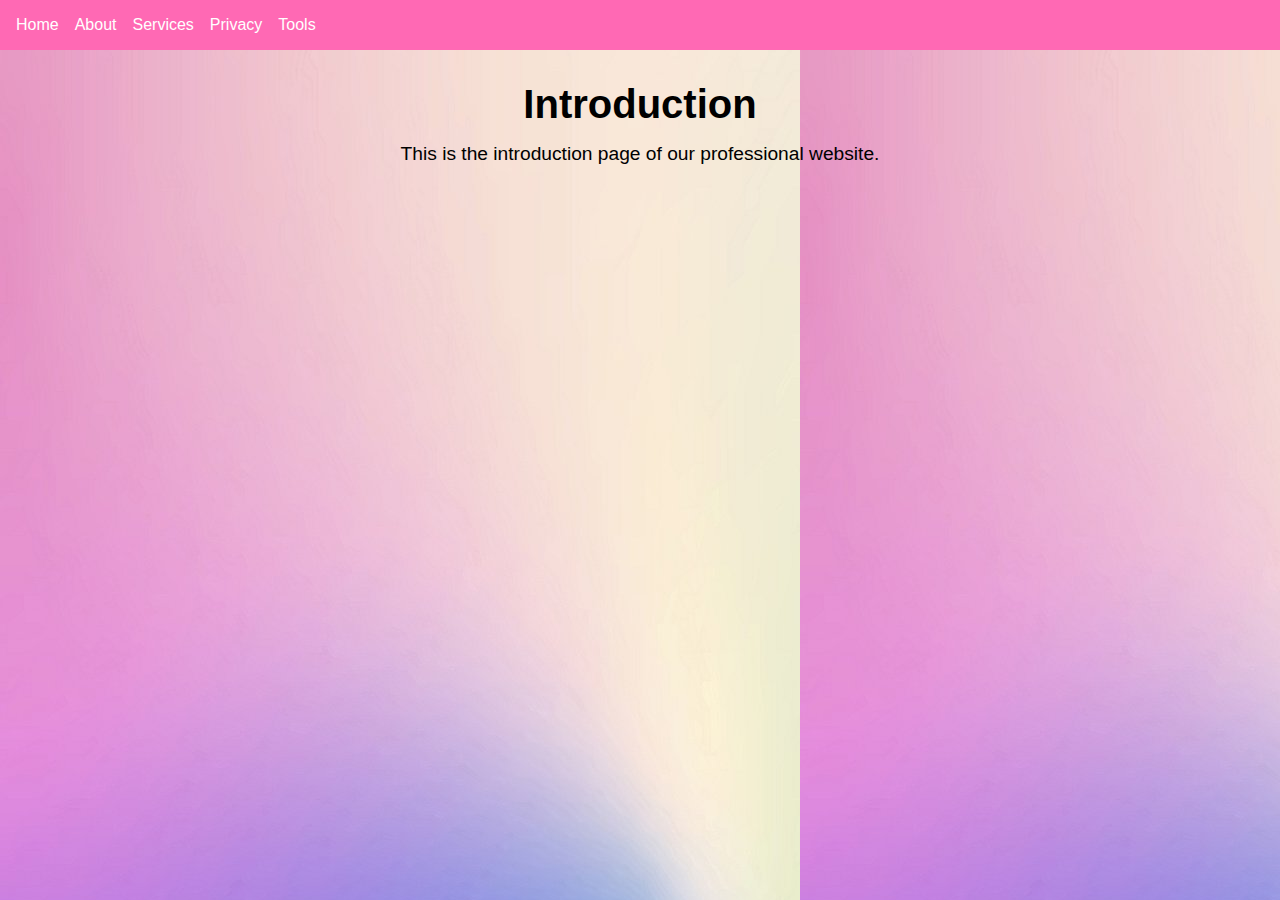
<file: introduction.html>
<!DOCTYPE html>
<html lang="en">
<head>
    <meta charset="UTF-8">
    <meta name="viewport" content="width=device-width, initial-scale=1.0">
    <title>Introduction | Professional Website</title>
    <link rel="stylesheet" href="styles.css">
</head>
<body>
    <header>
        <nav>
            <ul>
                <li><a href="index.html">Home</a></li>
                <li><a href="about.html">About</a></li>
                <li><a href="service.html">Services</a></li>
                <li><a href="privacy.html">Privacy</a></li>
                <li><a href="tools.html">Tools</a></li>
            </ul>
        </nav>
    </header>
    <main>
        <h1>Introduction</h1>
        <p>This is the introduction page of our professional website.</p>
    </main>
    <script src="script.js"></script>
</body>
</html>
</file>
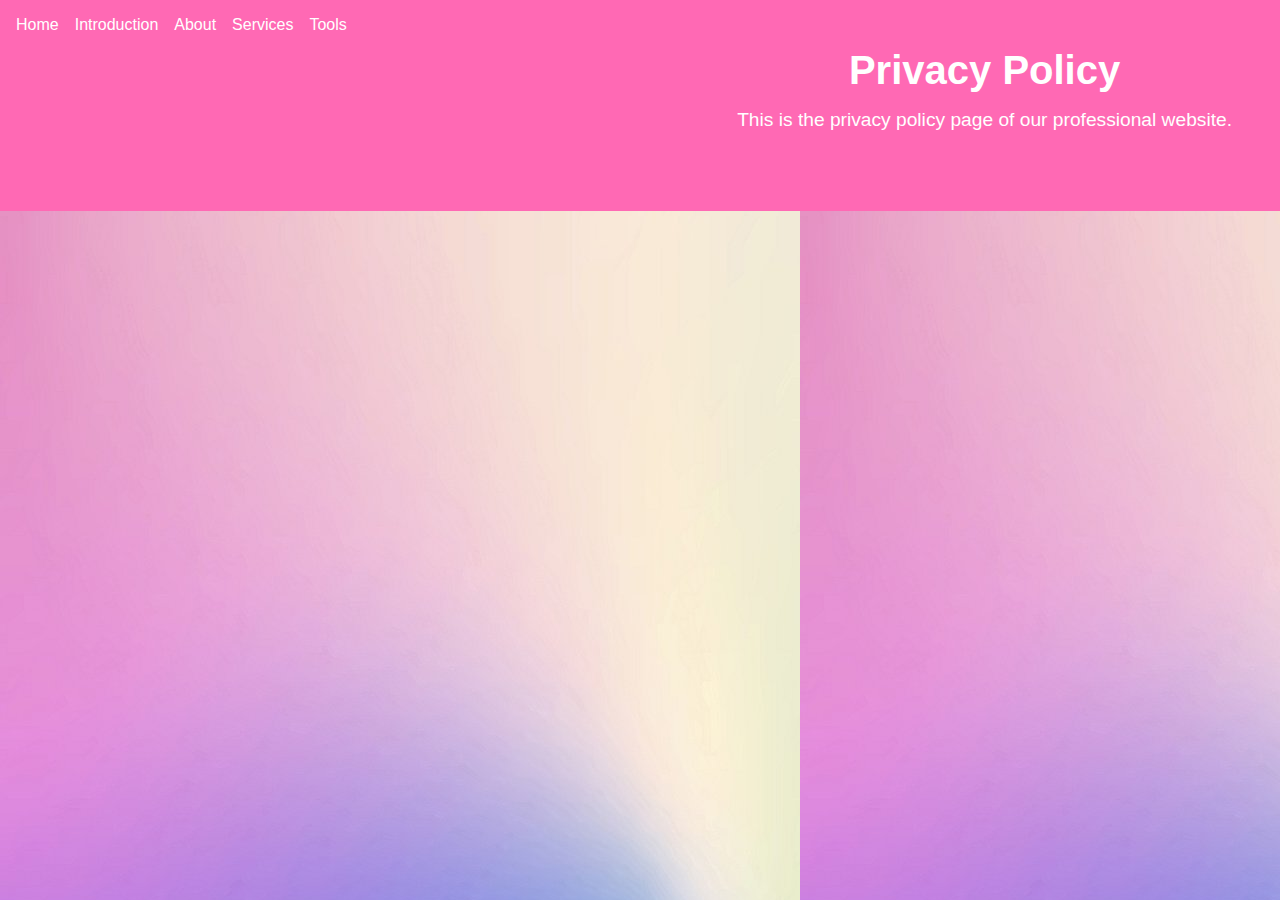
<file: privacy.html>
<!DOCTYPE html>
<html>

<head>
  <meta charset="UTF-8">
  <meta name="viewport" content="width=device-width, initial-scale=1">
  <title></title>
</head>

<body>

</body>

</html>
<!DOCTYPE html>
<html lang="en">
<head>
    <meta charset="UTF-8">
    <meta name="viewport" content="width=device-width, initial-scale=1.0">
    <title>Privacy | Professional Website</title>
    <link rel="stylesheet" href="styles.css">
</head>
<body>
    <header>
        <nav>
            <ul>
                <li><a href="index.html">Home</a></li>
                <li><a href="introduction.html">Introduction</a></li>
                <li><a href="about.html">About</a></li>
                <li><a href="service.html">Services</a></li>
                <li><a href="tools.html">Tools</a></li>
            </ul>
        </nav>
    <main>
        <h1>Privacy Policy</h1>
        <p>This is the privacy policy page of our professional website.</p>
    </main>
    <script src="script.js"></script>
</body>
</html>
</file>
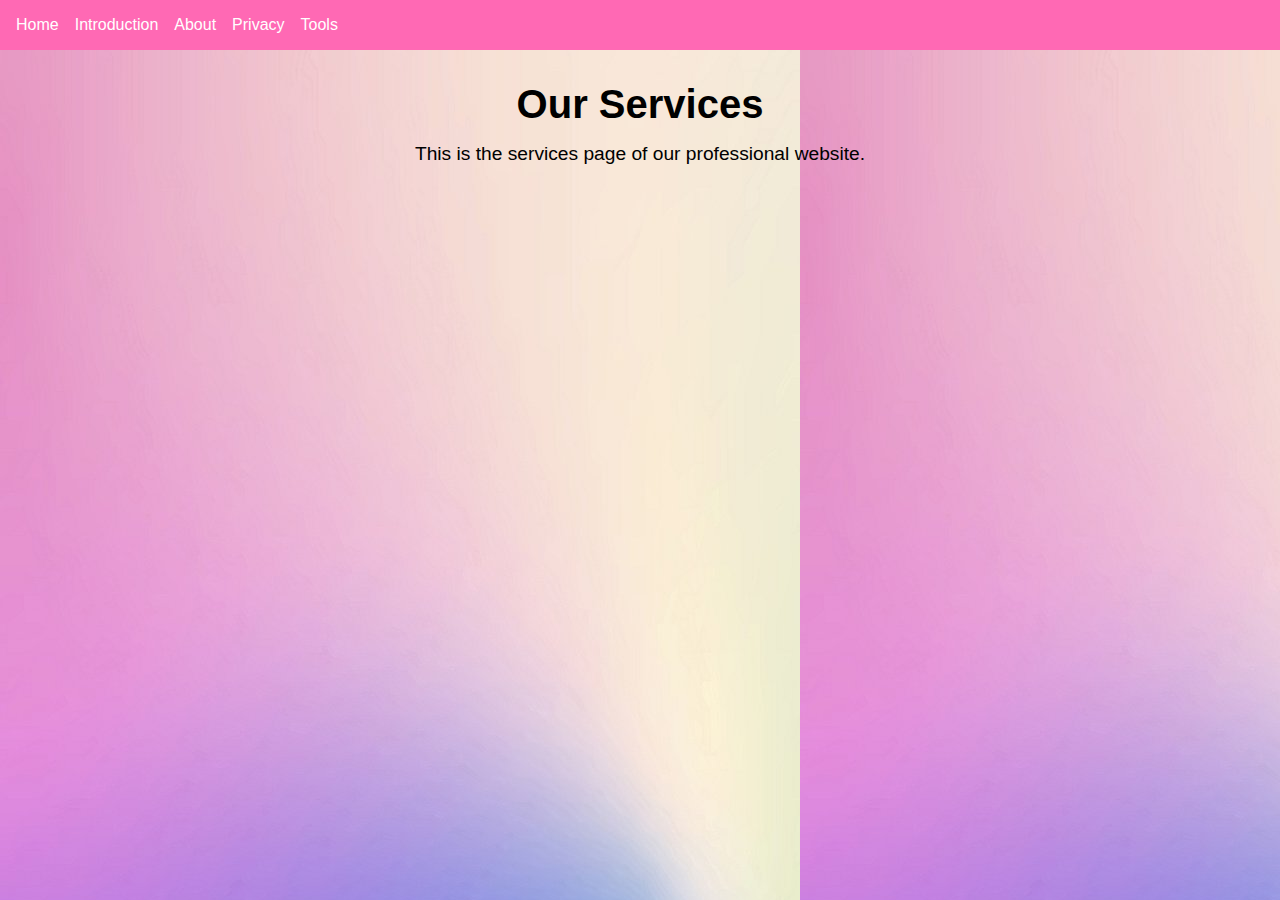
<file: service.html>
<!DOCTYPE html>
<html>

<head>
  <meta charset="UTF-8">
  <meta name="viewport" content="width=device-width, initial-scale=1">
  <title></title>
</head>

<body>

</body>

</html>
<!DOCTYPE html>
<html lang="en">
<head>
    <meta charset="UTF-8">
    <meta name="viewport" content="width=device-width, initial-scale=1.0">
    <title>Services | Professional Website</title>
    <link rel="stylesheet" href="styles.css">
</head>
<body>
    <header>
        <nav>
            <ul>
                <li><a href="index.html">Home</a></li>
                <li><a href="introduction.html">Introduction</a></li>
                <li><a href="about.html">About</a></li>
                <li><a href="privacy.html">Privacy</a></li>
                <li><a href="tools.html">Tools</a></li>
            </ul>
        </nav>
    </header>
    <main>
        <h1>Our Services</h1>
        <p>This is the services page of our professional website.</p>
    </main>
    <script src="script.js"></script>
</body>
</html>
</file>
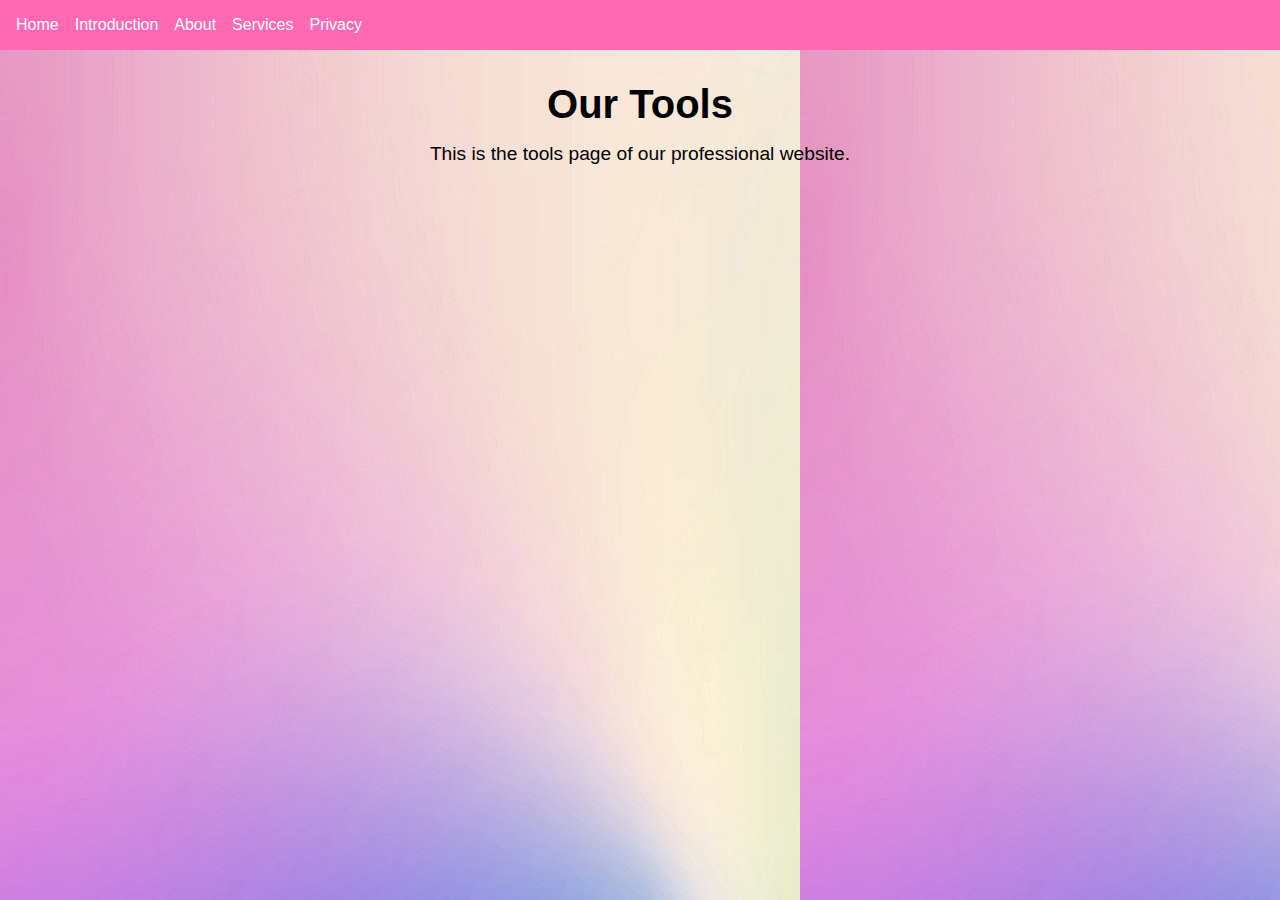
<file: tools.html>
<!DOCTYPE html>
<html>

<head>
  <meta charset="UTF-8">
  <meta name="viewport" content="width=device-width, initial-scale=1">
  <title></title>
</head>

<body>

</body>

</html>
<!DOCTYPE html>
<html lang="en">
<head>
    <meta charset="UTF-8">
    <meta name="viewport" content="width=device-width, initial-scale=1.0">
    <title>Tools | Professional Website</title>
    <link rel="stylesheet" href="styles.css">
</head>
<body>
    <header>
        <nav>
            <ul>
                <li><a href="index.html">Home</a></li>
                <li><a href="introduction.html">Introduction</a></li>
                <li><a href="about.html">About</a></li>
                <li><a href="service.html">Services</a></li>
                <li><a href="privacy.html">Privacy</a></li>
            </ul>
        </nav>
    </header>
    <main>
        <h1>Our Tools</h1>
        <p>This is the tools page of our professional website.</p>
    </main>
    <script src="script.js"></script>
</body>
</html>
</file>
<file: styles.css>
body {
  font-family: Arial, sans-serif;
  margin: 0;
  padding: 0;
}
body {
			background-image: url('background.jpg');
			
		}

header {
  background-color: hotpink;

  color: #fff;
  display: flex;
  justify-content: space-between;
  padding: 1rem;
}

header nav ul {
  display: flex;
  list-style: none;
  margin: 0;
  padding: 0;
  
}

header nav ul li {
  margin-right: 1rem;
}

header nav a {
  color: #fff;
  text-decoration: none;
}

main {
  display: flex;
  flex-direction: column;
  align-items: center;
  padding: 2rem;
}

main h1 {
  font-size: 2.5rem;
  margin-bottom: 1rem;
}

main p {
  font-size: 1.2rem;
  margin-bottom: 2rem;
  
}

.animated-text {
  overflow: hidden;
  border-right: 0.15em solid #333;
  white-space: nowrap;
  margin: 0 auto;
  display: inline-block;
  animation: typing 2s steps(40, end), blink-caret 0.75s step-end infinite;
  font-size: clamp(1rem, 5vw, 2rem);
  color: #48dbfb;
  text-shadow: 2px 2px 4px rgba(0, 0, 0, 0.5);
}

@keyframes typing {
  from {
    width: 0;
  }

  to {
    width: 100%;
  }
}

@keyframes blink-caret {
  from,
  to {
    border-color: transparent;
  }

  50% {
    border-color: #333;
  }
}

@media screen and (max-width: 768px) {
  .animated-text {
    font-size: clamp(1rem, 10vw, 2rem);
  }
}



@keyframes water-drop {
  0% {
    transform: scale(1);
    opacity: 1;
  }
  100% {
    transform: scale(1.5);
    opacity: 0;
  }
}

hi {
  animation: water-drop 2s infinite;
  display: inline-block;
  font-size: 2rem;
  font-weight: bold;
  margin: 0;
  padding: 0;
  position: relative;
  top: 50%;
  transform: translateY(-50%);
}
/*==================== GOOGLE FONTS ====================*/
@import url("https://fonts.googleapis.com/css2?family=Poppins:wght@400;500;700&display=swap");

/*==================== VARIABLES CSS ====================*/
:root {
  /*========== Colors ==========*/
  --text-color: #000000;
  --bg-color: #222222;

  /*========== Font and typography ==========*/
  --body-font: "Poppins", sans-serif;
  --normal-font-size: 0.938rem;
}

@media screen and (min-width: 968px) {
  :root {
    --normal-font-size: 1rem;
  }
}

/*==================== BASE ====================*/
*,
*:after,
*:before {
  padding: 0;
  margin: 0;
  box-sizing: border-box;
}

body {
  font-size: var(--normal-font-size);
  background-color: var(--bg-color);
  color: var(--text-color);
  font-weight: 400;
  font-family: var(--body-font);
  transition: all 0.2s ease;
}

/*==================== REUSABLE CSS CLASSES ====================*/
.container {
  max-width: 1140px;
  width: 100%;
  margin: 0 auto;
  padding: 3rem 0;
  min-height: 100vh;
  display: grid;
  place-items: center;
}

/*==================== SERVICE CARD ====================*/
.card__container {
  display: flex;
  flex-wrap: wrap;
  gap: 60px;
  justify-content: center;
  width: 100%;
  max-width: 90%;
  margin: auto;
  padding: 60px 0;
}
.card__bx {
  --dark-color: #2e2e2e;
  --dark-alt-color: #777777;
  --white-color: #ffffff;
  --button-color: #333333;
  --transition: 0.5s ease-in-out;

  font-family: inherit;
  height: 350px;
  width: 300px;
  position: relative;
  display: flex;
  justify-content: center;
  align-items: center;
  background: var(--dark-color);
  transition: var(--transition);
}
.card__bx::before,
.card__bx::after {
  content: "";
  position: absolute;
  z-index: -1;
  transition: var(--transition);
}
.card__bx::before {
  inset: -10px 50px;
  border-top: 4px solid var(--clr);
  transform: skewY(15deg);
  border-bottom: 4px solid var(--clr);
}
.card__bx:hover::before {
  inset: -10px 40px;
  transform: skewY(0deg);
}
.card__bx::after {
  inset: 60px -10px;
  border-left: 4px solid var(--clr);
  transform: skew(15deg);
  border-right: 4px solid var(--clr);
}
.card__bx:hover::after {
  inset: 40px -10px;
  transform: skew(0deg);
}
.card__bx .card__data {
  position: relative;
  display: flex;
  justify-content: center;
  align-items: center;
  flex-direction: column;
  gap: 30px;
  text-align: center;
  padding: 0 20px;
  height: 100%;
  width: 100%;
  overflow: hidden;
}
.card__bx .card__data .card__icon {
  height: 80px;
  width: 80px;
  display: flex;
  justify-content: center;
  align-items: center;
  font-size: 3rem;
  color: var(--text-color);
  background-color: var(--dark-color);
  transition: var(--transition);
}
.card__bx .card__data .card__icon {
  color: var(--clr);
  box-shadow: 0 0 0 4px var(--dark-color), 0 0 0 6px var(--clr);
}
.card__bx:hover .card__data .card__icon {
  color: var(--dark-color);
  background-color: var(--clr);
  box-shadow: 0 0 0 4px var(--dark-color), 0 0 0 300px var(--clr);
}
.card__bx .card__data .card__content {
  display: flex;
  justify-content: center;
  align-items: center;
  flex-direction: column;
  gap: 10px;
}
.card__bx .card__data h3 {
  font-size: 1.5rem;
  font-weight: 500;
  color: var(--white-color);
  transition: var(--transition);
}
.card__bx:hover .card__data h3 {
  color: var(--dark-color);
  transition: var(--transition);
}
.card__bx .card__data p {
  font-size: 0.9rem;
  color: var(--dark-alt-color);
  transition: var(--transition);
}
.card__bx:hover .card__data p {
  color: var(--dark-color);
  transition: var(--transition);
}
.card__bx .card__data a {
  position: relative;
  display: inline-flex;
  padding: 8px 15px;
  text-decoration: none;
  font-weight: 500;
  margin-top: 10px;
  border: 2px solid var(--clr);
  color: var(--dark-color);
  background-color: var(--clr);
  transition: var(--transition);
}
.card__bx:hover .card__data a {
  color: var(--clr);
  background-color: var(--dark-color);
}
.card__bx:hover .card__data a:hover {
  border-color: var(--dark-color);
  color: var(--dark-color);
  background-color: var(--clr);
}
</file>
